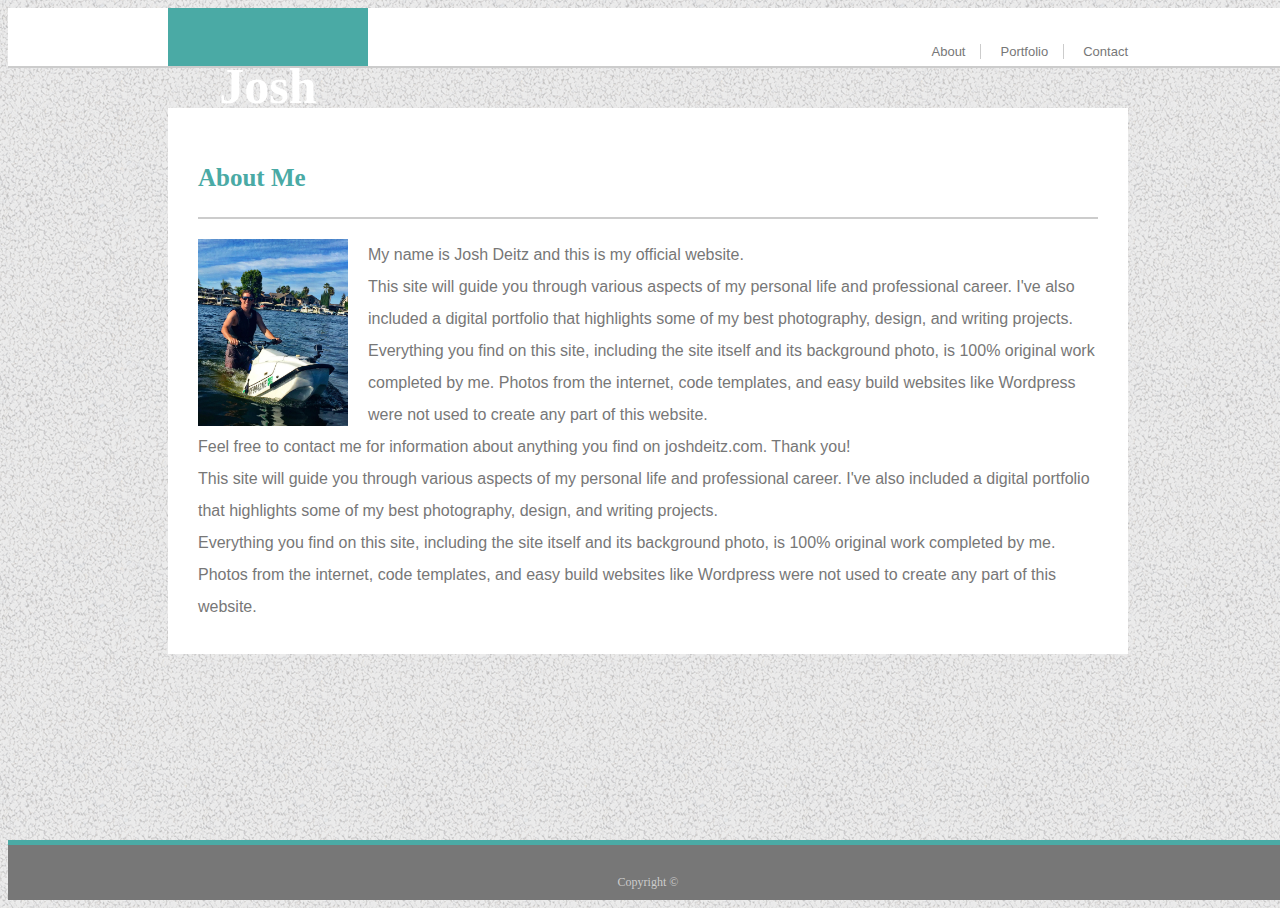
<file: index.html>
<!DOCTYPE html>
<html lang="en">
<head>
    <meta charset="UTF-8">
    <meta name="viewport" content="width=device-width, initial-scale=1.0">
    <meta http-equiv="X-UA-Compatible" content="ie=edge">
    <title>Basic Portfolio</title>
    <link rel="stylesheet" href="https://meyerweb.com/eric/tools/css/reset/reset.css">
    <link rel="stylesheet" href="style.css">
</head>
<body class="bg-image">
    <div class="header">
        <div class="container">
            <div class="name">
                <h1>Josh Deitz</h1>
            </div>
            <div class="nav">
                <ul>
                    <li class="border-right"><a href="index.html">About</a></li>
                    <li class="border-right"><a href="portfolio.html">Portfolio</a></li>
                    <li><a href="contact.html">Contact</a></li>
                </ul>
            </div>
        </div>
    </div>
    <div class="main">
        <div class="main-container">
            <h2>About Me</h2>
            <div class="textbox">
                <img src="assets/images/me.jpg" alt="Josh Deitz">
                <p>My name is Josh Deitz and this is my official website.
                    <br>
                    This site will guide you through various aspects of my personal life and professional career. I've also included a digital portfolio that highlights some of my best photography, design, and writing projects.
                    <br>  
                    Everything you find on this site, including the site itself and its background photo, is 100% original work completed by me. Photos from the internet, code templates, and easy build websites like Wordpress were not used to create any part of this website.
                    <br>  
                    Feel free to contact me for information about anything you find on joshdeitz.com. Thank you!
                    <br>
                    This site will guide you through various aspects of my personal life and professional career. I've also included a digital portfolio that highlights some of my best photography, design, and writing projects.
                    <br>  
                    Everything you find on this site, including the site itself and its background photo, is 100% original work completed by me. Photos from the internet, code templates, and easy build websites like Wordpress were not used to create any part of this website.
                    <br>  
                </p>
            </div>
        </div>
    </div>
    <div class="footer">
        <p>Copyright &copy;</p>
    </div>
</body>
</html>
</file>
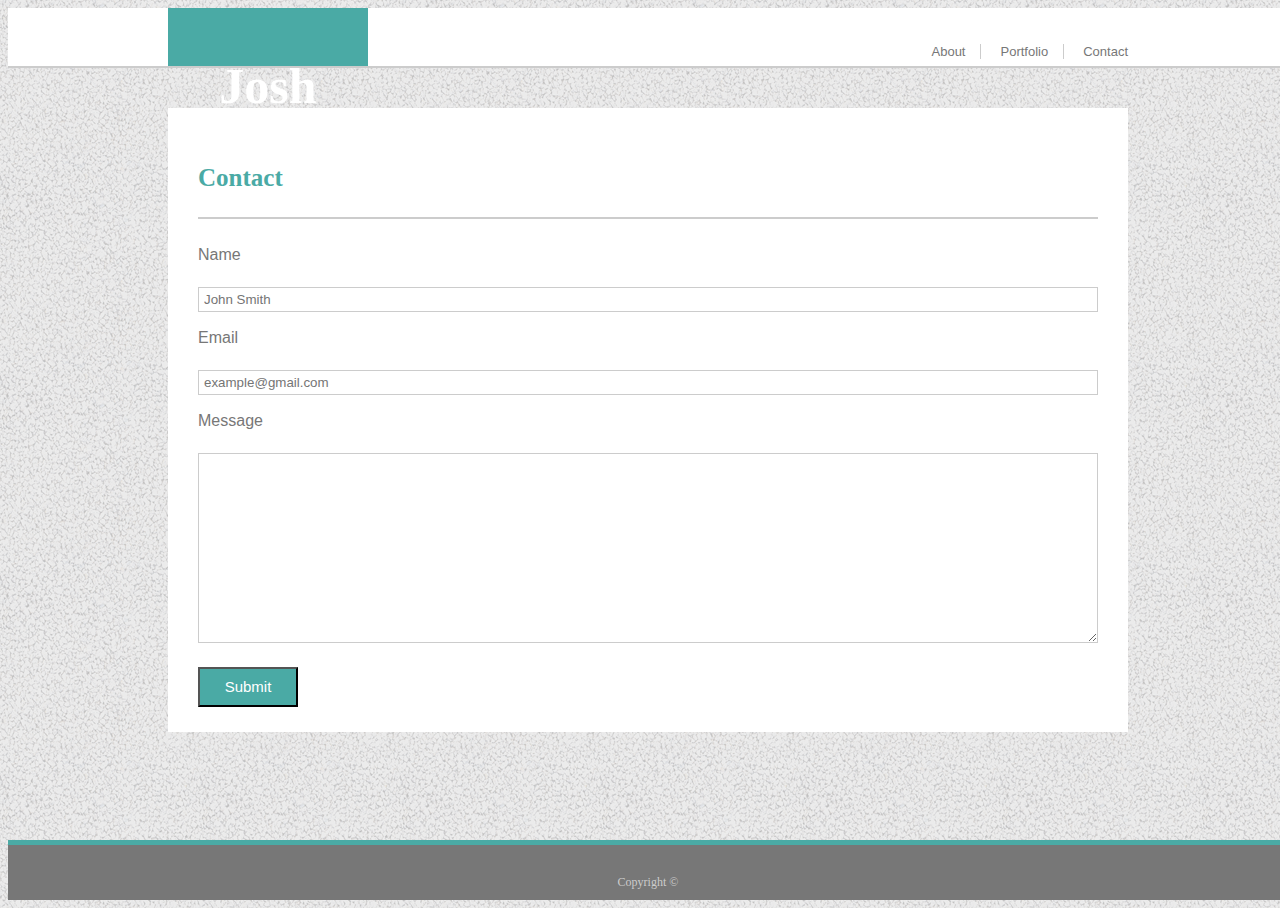
<file: contact.html>
<!DOCTYPE html>
<html lang="en">
<head>
    <meta charset="UTF-8">
    <meta name="viewport" content="width=device-width, initial-scale=1.0">
    <meta http-equiv="X-UA-Compatible" content="ie=edge">
    <title>Basic Portfolio</title>
    <link rel="stylesheet" href="https://meyerweb.com/eric/tools/css/reset/reset.css">
    <link rel="stylesheet" href="style.css">
</head>
<body class="bg-image">
    <div class="header">
        <div class="container">
            <div class="name">
                <h1>Josh Deitz</h1>
            </div>
            <div class="nav">
                <ul>
                    <li class="border-right"><a href="index.html">About</a></li>
                    <li class="border-right"><a href="portfolio.html">Portfolio</a></li>
                    <li><a href="contact.html">Contact</a></li>
                </ul>
            </div>
        </div>
    </div>
    <div class="main">
        <div class="main-container">
            <h2>Contact</h2>
            <div class="textbox">
                <p>Name</p>
                <input class="fill" type="text" name="Name" placeholder="John Smith">
                </div>
                <p>Email</p>
                <input class="fill" type="text" name="Email" placeholder="example@gmail.com">
                <p>Message</p>
                <textarea name="Message"></textarea>
                <input class="submit" type="submit" value="Submit"></div>
            </div>
        </div>
    </div>
    <div class="footer">
        <p>Copyright &copy;</p>
    </div>
</body>
</html>
</file>
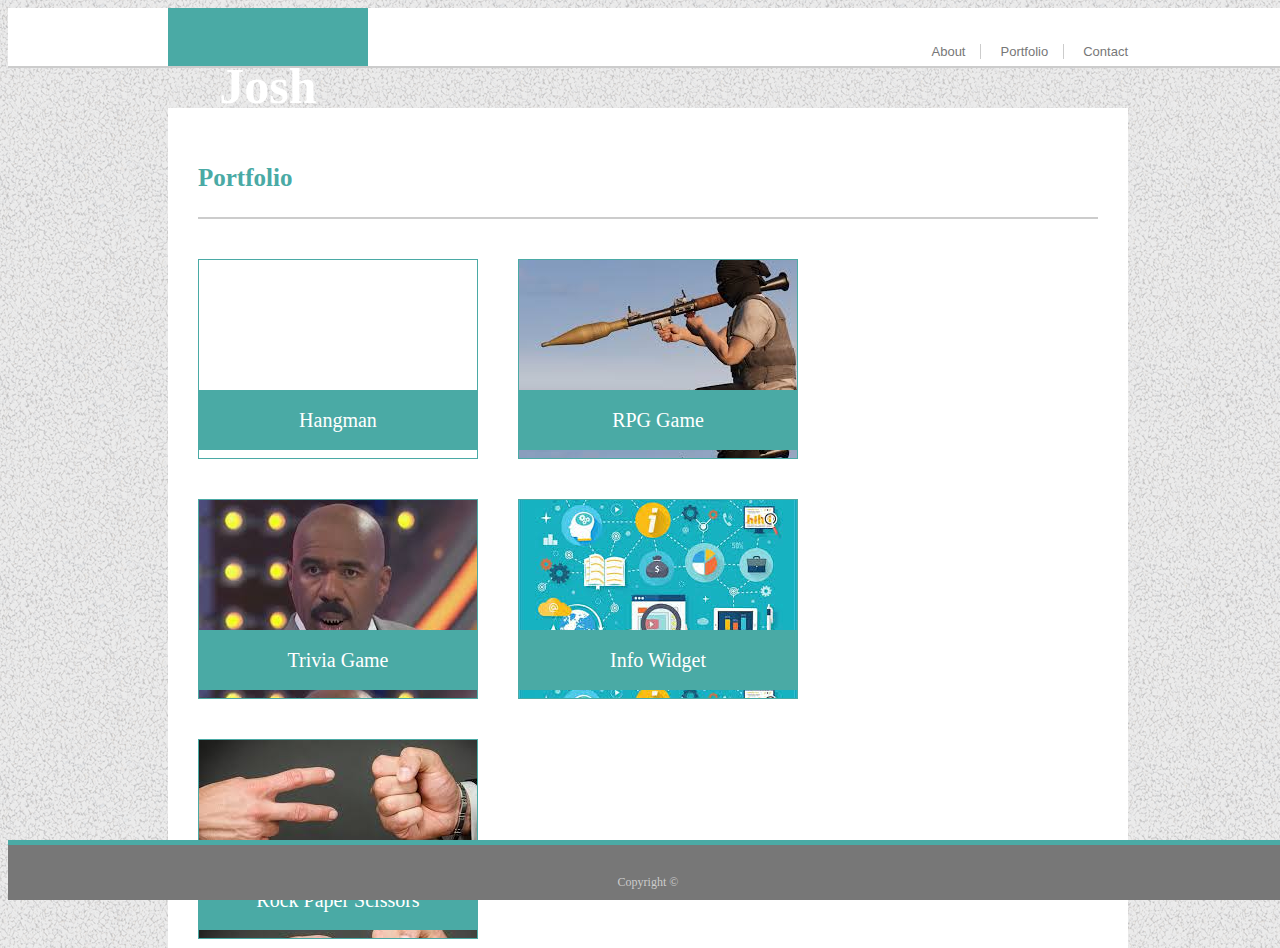
<file: portfolio.html>
<!DOCTYPE html>
<html lang="en">
<head>
    <meta charset="UTF-8">
    <meta name="viewport" content="width=device-width, initial-scale=1.0">
    <meta http-equiv="X-UA-Compatible" content="ie=edge">
    <title>Basic Portfolio</title>
    <link rel="stylesheet" href="https://meyerweb.com/eric/tools/css/reset/reset.css">
    <link rel="stylesheet" href="style.css">
</head>
<body class="bg-image">
    <div class="header">
        <div class="container">
            <div class="name">
                <h1>Josh Deitz</h1>
            </div>
            <div class="nav">
                <ul>
                    <li class="border-right"><a href="index.html">About</a></li>
                    <li class="border-right"><a href="portfolio.html">Portfolio</a></li>
                    <li><a href="contact.html">Contact</a></li>
                </ul>
            </div>
        </div>
    </div>
    <div class="main">
        <div class="portfolio-container">
            <h2>Portfolio</h2>
            <div class="gamebox">
                <div class="picbox" id="hangman">
                    <div class="banner">
                        <p>Hangman</p>
                    </div>
                </div>
                <div class="picbox" id="rpg">
                    <div class="banner">
                        <p>RPG Game</p>
                    </div>
                </div>
                <div class="picbox" id="trivia">
                    <div class="banner">
                        <p>Trivia Game</p>
                    </div>
                </div>
                <div class="picbox" id="widget">
                    <div class="banner">
                        <p>Info Widget</p>
                    </div>
                </div>
                <div class="picbox" id="rps">
                    <div class="banner">
                        <p>Rock Paper Scissors</p>
                    </div>
                </div>
            </div>
        </div>
    </div>
    <div class="footer">
        <p>Copyright &copy;</p>
    </div>
</body>
</html>
</file>
<file: style.css>
body, html {
    height:100%;
    width: 100%;
  }
  
  * {
  box-sizing: border-box;
  }
  
  /* Site Background */
  .bg-image {
  background-image:url("assets/images/gravel.png");
  height:100%; 
  background-position:center;
  background-repeat:repeat;
  }

  .header {
    height: 60px;
    background-color: #ffffff;
    border-bottom: 2px solid #cccccc;
  }

  .container {
    width: 960px;
    margin-left: auto;
    margin-right: auto;
    height: 100%;
  }

  .name {
    width: 200px;
    height: 100%;
    background-color:#4aaaa5;
    color: white;
    text-align: center;
    font-size: 25px;
    float: left;
    font-family: 'Georgia', Times, Times New Roman, serif;
    font-weight: bold;
  }

  .name h1 {
    padding-top: 15px;
  }

  .nav {
    float:right;
    font-family: 'Georgia', Times, Times New Roman, serif;
  }

  .nav li {
    display: inline-block;
    margin-top: 20px;
    font-size: 13px;
    font-family: 'Arial', 'Helvetica Neue', Helvetica, sans-serif;
    margin-left: 15px;
  }

  .border-right {
    border-right: 1px solid #cccccc;
    padding-right: 15px;
  }

  .nav a {
    text-decoration: none;
    color: #777777;
  }

  .nav a:link {
    text-decoration: none;
    color: #777777;
  }
  
  .nav a:visited {
    color: #777777;
  }
  
  .nav a:hover{
    color: #4aaaa5;
  }

  .main {
    width: 960px;
    margin-left: auto;
    margin-right: auto;
    background-color: #ffffff;
    margin-top: 40px;
    margin-bottom:100px;
  }

  .main-container {
    margin: 30px;
    padding-top: 35px;
    padding-bottom: 15px;
  }

  .main-container h2 {
    font-size: 25px;
    font-family: 'Georgia', Times, Times New Roman, serif;
    color: #4aaaa5;
    font-weight: bold;
    margin-bottom: 20px;
    padding-bottom: 25px;
    border-bottom: 2px solid #cccccc;
  }

  .main-container img {
    width: 150px;
    float: left;
    margin-right: 20px;
  }

  .main-container p {
    font-family: 'Arial', 'Helvetica Neue', Helvetica, sans-serif;
    line-height: 2;
    color: #777777;
    margin-top: 0px;
  }

  .portfolio-container {
    margin: 30px;
    padding-top: 35px;
    padding-bottom: 15px;
    height: 840px;
  }

  .portfolio-container h2 {
    font-size: 25px;
    font-family: 'Georgia', Times, Times New Roman, serif;
    color: #4aaaa5;
    font-weight: bold;
    margin-bottom: 20px;
    padding-bottom: 25px;
    border-bottom: 2px solid #cccccc;
  }

  .picbox {
    width: 280px;
    margin: 20px 40px 20px 0px;
    height: 200px;
    float: left;
    border: #4aaaa5 1px solid;
    text-align: center;
  }

  #hangman {
    background-image: url("https://www.yourdictionary.com/images/definitions/lg/5585.hang.jpg");
  }

  #rpg {
    background-image: url("[data-uri]");
  }

  #trivia {
    background-image: url("[data-uri]");
  }

  #widget {
    background-image: url("[data-uri]");
  }

  #rps {
    background-image: url("[data-uri]");
  }


  /* .picbox img {
    width: 100%;
    height: 100%;
  } */

  .portfolio-container p {
    font-family: 'Arial', 'Helvetica Neue', Helvetica, sans-serif;
    line-height: 2;
    color: #777777;
    margin-top: 0px;
  }

  .banner {
    height: 60px;
    background-color: #4aaaa5;
    margin-top: 130px;
  }

  .banner p {
    font-family: 'Georgia', Times, Times New Roman, serif;
    color: #ffffff;
    padding-top: 10px;
    font-size: 20px;
  }

  .fill {
    height: 25px;
    width: 100%;
    border:#cccccc solid 1px;
    margin-bottom: 10px;
  }

  textarea {
    height: 190px;
    width: 100%;
    border:#cccccc solid 1px;
    margin-bottom: 20px;
    padding-bottom: 160px;
    padding-left: 5px;
  }

  input[type='text']{
    padding-left: 5px;
  }

  input[type='submit']{
    color: #ffffff;
    font-size: 15px
  }

  .fill p {
    color: #cccccc;
    font-size: 12px;
    margin-left: 5px;
  }

  .submit {
    height: 40px;
    width: 100px;
    background-color: #4aaaa5;
    margin-bottom: 10px;
  }

  .submit p {
    color: #ffffff;
    text-align: center;
    padding-top: 4px;
  }

  .footer {
    width:100%;
    height: 60px;
    background-color: #777777;
    border-top: 5px solid #4aaaa5;
    position: fixed;
    bottom: 0;
  }

  .footer p {
    text-align: center;
    margin-top: 30px;
    font-size: 12px;
    color: #cccccc;
  }
</file>
